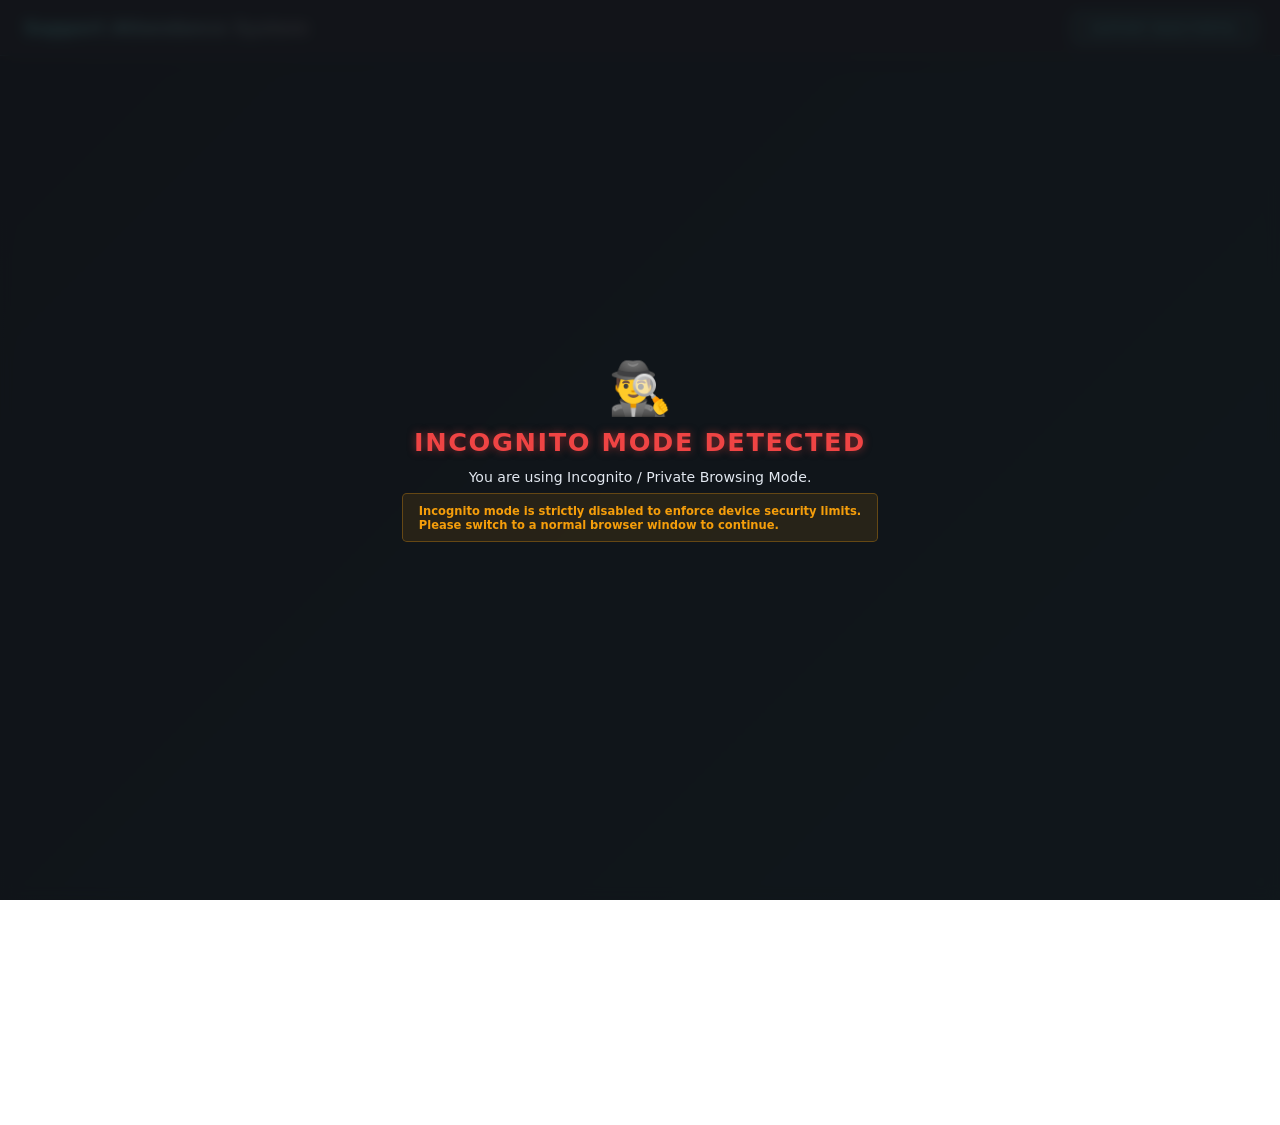
<file: index.html>
<!DOCTYPE html>
<html lang="en">
<head>
    <meta charset="UTF-8">
    <meta name="viewport" content="width=device-width, initial-scale=1.0">
    <title>Online Support Attendance</title>
    <link rel="stylesheet" href="MainCSS.css">
    <script src="https://cdn.sheetjs.com/xlsx-latest/package/dist/xlsx.full.min.js"></script>
    <style>
        .system-locked-overlay {
            position: absolute;
            top: 0; left: 0; right: 0; bottom: 0;
            background: rgba(18, 20, 25, 0.85);
            backdrop-filter: blur(8px);
            z-index: 50;
            display: flex;
            flex-direction: column;
            align-items: center;
            justify-content: center;
            border-radius: inherit;
        }
        .locked-text {
            color: var(--error);
            font-size: 2rem;
            font-weight: bold;
            text-transform: uppercase;
            letter-spacing: 2px;
            text-shadow: 0 0 10px rgba(239, 68, 68, 0.5);
            margin: 0;
            text-align: center;
        }
        
        .dash-panel-standard {
            height: 360px !important; 
            min-height: 360px !important;
            max-height: 360px !important;
            display: flex !important;
            flex-direction: column !important;
            overflow: hidden !important;
            box-sizing: border-box !important;
            padding: 20px !important;
        }
        .best-perf-content {
            flex: 1;
            display: flex;
            flex-direction: column;
            align-items: center;
            justify-content: center;
            padding: 10px 0;
            text-align: center;
        }

        .password-container {
            position: relative;
            width: 100%;
        }
        .password-container input {
            width: 100%;
            padding-right: 40px; 
        }
        .toggle-password {
            position: absolute;
            right: 10px;
            top: 50%;
            transform: translateY(-50%);
            cursor: pointer;
            color: var(--text-muted);
            font-size: 1.2rem;
            user-select: none;
        }

        #simulated-clock-container {
            position: fixed;
            top: 15px;
            left: 15px;
            background: rgba(245, 158, 11, 0.15);
            border: 1px solid #f59e0b;
            color: #f59e0b;
            padding: 10px 15px;
            border-radius: 8px;
            z-index: 999999;
            font-family: monospace;
            font-weight: bold;
            font-size: 14px;
            backdrop-filter: blur(5px);
            box-shadow: 0 4px 15px rgba(0,0,0,0.5);
            display: none;
        }

        .edit-time-input {
            background: #121419;
            color: var(--accent);
            border: 1px solid var(--accent);
            padding: 4px;
            border-radius: 4px;
            font-size: 11px;
            width: 90px;
            text-align: center;
            font-weight: bold;
        }
        .edit-time-input:focus {
            outline: none;
            box-shadow: 0 0 5px rgba(102, 252, 241, 0.5);
        }
    </style>
</head>
<body oncontextmenu="return false;"> 

    <div id="simulated-clock-container">
        <span style="font-size: 11px; color: var(--text-main); display: block; margin-bottom: 3px; text-transform: uppercase;">⚠️ Time Travel Active</span>
        <span id="simulated-time-display">--:--:--</span>
    </div>

    <header id="main-header" class="desktop-header">
        <h2>Support Attendance System</h2>
        <nav>
            <button onclick="togglePortal()" class="portal-toggle-btn">Support Head Portal</button>
        </nav>
    </header>

    <header id="mobile-header" class="mobile-header" style="display: none;">
        <h2>Online Support</h2>
        <button onclick="togglePortal()" class="portal-toggle-btn" style="padding: 6px 12px; font-size: 0.7rem;">Admin</button>
    </header>

    <main id="student-view" class="view active" style="position: relative;">
        <div id="student-lock-overlay" class="system-locked-overlay" style="display: none;">
            <span style="font-size: 4rem; margin-bottom: 10px;">🔒</span>
            <h2 class="locked-text">Attendance is Closed</h2>
            <p style="color: var(--text-muted); margin-top: 10px;">Please wait for the Support Head to open the system.</p>
        </div>

        <div id="incognito-screen" class="system-locked-overlay" style="display: none; position: fixed; z-index: 9999;">
            <span style="font-size: 4rem; margin-bottom: 10px;">🕵️‍♂️</span>
            <h2 class="locked-text">Incognito Mode Detected</h2>
            <p style="color: var(--text-main); margin-top: 15px; font-size: 1.1rem;">You are using Incognito / Private Browsing Mode.</p>
            <p style="color: #f59e0b; font-size: 0.9rem; font-weight: bold; margin-top: 10px; background: rgba(245, 158, 11, 0.1); padding: 12px 20px; border-radius: 6px; border: 1px solid rgba(245, 158, 11, 0.3);">
                Incognito mode is strictly disabled to enforce device security limits. <br>Please switch to a normal browser window to continue.
            </p>
        </div>

        <div class="centered-panel" id="turn-in-form">
            <h3>Student Online Support</h3>
            <p>Enter your Student ID to log your attendance.</p>

            <p id="device-lock-msg" style="color: #f59e0b; font-size: 0.85rem; font-weight: bold; display: none; margin-top: 10px; background: rgba(245, 158, 11, 0.1); padding: 8px; border-radius: 4px; border: 1px solid #f59e0b;"></p>
            <input type="text" id="student-id-input" placeholder="Enter Student ID Number">
            
            <label style="color: var(--text-muted); font-size: 0.85rem; font-weight: bold; margin-bottom: 5px; display: block; text-align: left;">Verify you are human:</label>
            <div class="slider-captcha-wrapper" id="studentSliderWrapper">
                <div class="slider-puzzle-container">
                    <canvas id="studentCaptchaBg"></canvas>
                    <canvas id="studentCaptchaPiece"></canvas>
                    <div class="captcha-refresh" id="studentRefreshCaptcha">↻</div>
                </div>
                <div class="slider-control" id="studentSliderControl">
                    <div class="slider-track-text" id="studentSliderTrackText">Slide to complete the puzzle</div>
                    <div class="slider-fill" id="studentSliderFill"></div>
                    <div class="slider-thumb" id="studentSliderThumb">➔</div>
                </div>
            </div>
            <div id="studentCaptchaError">Puzzle failed. Please try again.</div>

            <div class="action-buttons">
                <button class="btn-in" onclick="handleTimeIn()">Time In</button>
                <button class="btn-out" onclick="handleTimeOut()">Time Out</button>
            </div>
            <p id="student-message" class="message"></p>
        </div>

        <div class="centered-panel" id="locked-screen" style="display: none;">
            <h3 style="color: var(--error);">Shift Closed</h3>
            <p id="locked-message" style="color: var(--text-muted); margin-top: 10px;"></p>
            <button class="btn-primary" onclick="resetStudentUI()" style="margin-top: 25px;">Acknowledge</button>
        </div>
    </main>

    <main id="admin-login-view" class="view">
        <div class="centered-panel">
            <h3>Support Head Login</h3>
            <input type="text" id="admin-user" placeholder="Username">
            
            <div class="password-container">
                <input type="password" id="admin-pass" placeholder="Password">
                <span class="toggle-password" onclick="togglePasswordVisibility('admin-pass', this)">👁️</span>
            </div>
            
            <div class="captcha-container" style="margin-top: 15px; margin-bottom: 15px;">
                <p style="font-size: 11px; color: var(--text-muted); margin-bottom: 5px;">Security Check (Case Sensitive - Click image to refresh)</p>
                <canvas id="admin-captcha-canvas" width="250" height="70" style="background: #121419; border: 1px solid #333a45; border-radius: 6px; cursor: pointer; width: 100%;"></canvas>
                <input type="text" id="admin-captcha-input" placeholder="Enter the exact text above" style="margin-top: 10px;">
            </div>

            <button onclick="loginAdmin()" class="btn-primary">Login</button>
            <p id="login-message" class="message error"></p>
        </div>
    </main>

    <main id="admin-dashboard-view" class="view">
        <div class="admin-navbar-container">
            <div class="admin-navbar">
                <div class="admin-brand">Support Head</div>
                <div class="admin-nav-links" style="display: flex; flex: 1;">
                    <div class="admin-nav-item active" onclick="switchAdminSection('sec-dashboard', this)">Dashboard</div>
                    <div class="admin-nav-item" onclick="switchAdminSection('sec-attendance', this)">Students Attendance</div>
                    <div class="admin-nav-item" onclick="switchAdminSection('sec-data', this)">Students Data</div>
                    <div class="admin-nav-item" onclick="switchAdminSection('sec-schedule', this)">Students Schedule</div>
                    <div class="admin-nav-item" onclick="switchAdminSection('sec-history', this)">History</div>
                    <div class="admin-nav-item" id="nav-settings-btn" onclick="switchAdminSection('sec-settings', this)">Settings</div>
                    
                    <div style="margin-left: auto; display: flex;">
                        <div id="admin-user-display" style="display: flex; flex-direction: column; align-items: flex-end; justify-content: center; padding: 0 15px; border-right: 1px solid rgba(255,255,255,0.1);">
                            <span id="display-username" style="color: var(--accent); font-weight: bold; font-size: 13px; line-height: 1.2;"></span>
                            <span id="display-role" style="color: var(--text-muted); font-size: 10px; line-height: 1.2; text-transform: uppercase;"></span>
                        </div>
                        <div class="admin-nav-item logout-btn" onclick="logoutAdmin()">Logout</div>
                    </div>
                </div>
            </div>
        </div>

        <div class="admin-content-area">
            
            <div id="sec-dashboard" class="admin-section active">
                <div style="display: flex; flex-direction: column; gap: 30px; height: 100%; overflow-y: auto; padding-right: 15px;">
                    
                    <h2 style="margin: 0; color: var(--text-main);">Today's Analytics</h2>

                    <div style="display: grid; grid-template-columns: repeat(auto-fit, minmax(200px, 1fr)); gap: 20px;">
                        <div class="dash-card">
                            <h4>Students Scheduled Today</h4>
                            <h2 id="dash-ratio">0 / 0</h2>
                            <p class="placeholder-text" style="font-size: 11px; margin-top: 5px;">Attended / Expected</p>
                        </div>
                        <div class="dash-card">
                            <h4>Attendance Rate</h4>
                            <h2 id="dash-rate" style="color: var(--accent);">0%</h2>
                        </div>
                        <div class="dash-card">
                            <h4>Total Registered Students</h4>
                            <h2 id="dash-total">0</h2>
                        </div>
                        
                        <div class="dash-card">
                            <h4>UpperClassmen Present</h4>
                            <h2 id="dash-upper-present" style="color: #66fcf1;">0</h2>
                        </div>
                        <div class="dash-card">
                            <h4>Freshmen Present</h4>
                            <h2 id="dash-fresh-present" style="color: #66fcf1;">0</h2>
                        </div>
                        
                        <div class="dash-card">
                            <h4>Present Today</h4>
                            <h2 id="dash-present" style="color: var(--success);">0</h2>
                        </div>
                        <div class="dash-card">
                            <h4>Absent Today</h4>
                            <h2 id="dash-absent" style="color: var(--error);">0</h2>
                        </div>
                        <div class="dash-card">
                            <h4>Late Arrivals</h4>
                            <h2 id="dash-late" style="color: #f59e0b;">0</h2>
                        </div>
                    </div>

                    <div style="display: grid; grid-template-columns: 2fr 1fr; gap: 20px; margin-bottom: 40px; align-items: start;">
                        
                        <div style="display: flex; flex-direction: column; gap: 20px;">
                            
                            <div style="display: grid; grid-template-columns: 1fr 1.5fr; gap: 20px;">
                                <div class="panel dash-panel-standard" style="padding: 25px;">
                                    <h3 style="margin-top: 0; margin-bottom: 0; text-align: left;">Attendance Breakdown</h3>
                                    <div style="flex: 1; display: flex; flex-direction: column; align-items: center; justify-content: center; padding-top: 15px; min-height: 0;">
                                        <div id="dash-pie-chart" class="pie-chart"></div>
                                        <div style="display: flex; gap: 15px; margin-top: 25px; font-weight: bold; font-size: 13px;">
                                            <span style="color: var(--success);"><span style="display:inline-block; width:12px; height:12px; background:var(--success); border-radius:50%; margin-right:5px;"></span>Present</span>
                                            <span style="color: var(--error);"><span style="display:inline-block; width:12px; height:12px; background:var(--error); border-radius:50%; margin-right:5px;"></span>Absent</span>
                                        </div>
                                    </div>
                                </div>

                                <div class="panel dash-panel-standard" style="padding: 25px;">
                                    <h3 style="margin-top: 0; margin-bottom: 15px; text-align: left;">Students Attendance in a Week</h3>
                                    <div id="dash-bar-chart" style="flex: 1; display: flex; align-items: flex-end; justify-content: space-around; gap: 10px; padding-top: 20px; border-bottom: 1px solid #2d313c; min-height: 0;">
                                    </div>
                                    <div id="dash-bar-labels" style="display: flex; justify-content: space-around; margin-top: 10px; color: var(--text-muted); font-size: 11px; flex-shrink: 0;">
                                    </div>
                                </div>
                            </div>
                            
                            <div class="panel dash-panel-standard" style="padding: 25px; height: 400px !important; max-height: 400px !important;">
                                <div style="display: flex; justify-content: space-between; align-items: baseline; flex-shrink: 0; margin-bottom: 20px;">
                                    <div style="display: flex; align-items: baseline; gap: 12px;">
                                        <h3 style="margin: 0; text-align: left;">Attendance Trend</h3>
                                        <p class="placeholder-text" style="margin: 0; font-size: 13px;">Hourly Logs (12:00 AM - 11:00 PM)</p>
                                    </div>
                                    <div style="display: flex; gap: 12px; font-size: 11px; font-weight: bold;">
                                        <span style="color: var(--text-main);"><span style="display:inline-block; width:10px; height:3px; background:var(--accent); vertical-align:middle; margin-right:4px; border-radius: 2px;"></span>Time In</span>
                                        <span style="color: var(--text-main);"><span style="display:inline-block; width:10px; height:3px; background:var(--error); vertical-align:middle; margin-right:4px; border-radius: 2px;"></span>Time Out</span>
                                    </div>
                                </div>
                                <div id="dash-line-chart-container" style="flex: 1; display: flex; flex-direction: column; justify-content: flex-end; position: relative; min-height: 0; padding-bottom: 20px;">
                                </div>
                            </div>

                        </div>

                        <div style="display: flex; flex-direction: column; gap: 20px; height: 100%;">
                            
                            <div class="panel dash-panel-standard" style="height: auto !important; max-height: 400px !important;">
                                <h3 style="margin-top: 0; flex-shrink: 0; color: #ef4444;">Inactive Students</h3>
                                <p class="placeholder-text" style="margin-top: 0; margin-bottom: 15px; flex-shrink: 0;">Students with ZERO logs in 8+ days.</p>
                                
                                <div style="display: flex; gap: 15px; flex: 1; min-height: 0;">
                                    
                                    <div style="flex: 1; display: flex; flex-direction: column; min-width: 0;">
                                        <h4 style="margin: 0 0 10px 0; color: var(--text-main); font-size: 13px; border-bottom: 1px solid rgba(255,255,255,0.1); padding-bottom: 5px;">UpperClassmen</h4>
                                        <div id="dash-inactive-upper" style="flex: 1; overflow-y: auto; display: flex; flex-direction: column; gap: 8px; padding-right: 5px; min-height: 0;"></div>
                                    </div>
                                    
                                    <div style="flex: 1; display: flex; flex-direction: column; border-left: 1px solid rgba(255,255,255,0.1); padding-left: 15px; min-width: 0;">
                                        <h4 style="margin: 0 0 10px 0; color: var(--text-main); font-size: 13px; border-bottom: 1px solid rgba(255,255,255,0.1); padding-bottom: 5px;">Freshmen</h4>
                                        <div id="dash-inactive-freshmen" style="flex: 1; overflow-y: auto; display: flex; flex-direction: column; gap: 8px; padding-right: 5px; min-height: 0;"></div>
                                    </div>
                                    
                                </div>
                            </div>
                            
                            <div class="panel dash-panel-standard">
                                <h3 style="margin-top: 0; flex-shrink: 0;">Top 10 Best Performance</h3>
                                <p class="placeholder-text" style="margin-top: 0; margin-bottom: 15px; flex-shrink: 0;">Highest overall accuracy rate.</p>
                                <div id="dash-best-perf" style="flex: 1; overflow-y: auto; display: flex; flex-direction: column; gap: 8px; padding-right: 5px; min-height: 0;"></div>
                            </div>

                        </div>

                    </div>
                </div>
            </div>

            <div id="sec-attendance" class="admin-section">
                <div class="panel" style="background: #16181d; padding: 40px 30px; height: 100%; width: 100%; display: flex; flex-direction: column; overflow: hidden; gap: 20px; border-radius: 0; border: none; box-shadow: none; position: relative;">
                    
                    <div id="admin-live-lock-overlay" class="system-locked-overlay" style="display: none; border-radius: 0;">
                        <span style="font-size: 3rem; margin-bottom: 10px;">🔒</span>
                        <h2 class="locked-text" style="font-size: 1.5rem;">System is Locked</h2>
                        <p style="color: var(--text-muted); margin-top: 10px;">Attendance recording is currently disabled.</p>
                    </div>

                    <div style="display: flex; justify-content: space-between; align-items: flex-end; flex-shrink: 0; padding: 0;">
                        <div style="width: 100%; display: flex; align-items: center; justify-content: flex-start; gap: 20px;">
                            <div>
                                <h1 style="margin: 0; color: var(--accent); white-space: nowrap;">Live Attendance</h1>
                                <p style="margin: 5px 0 0 0; color: var(--text-muted); font-size: 13px; white-space: nowrap;">Monitor today's scheduled students and real-time logs.</p>
                            </div>
                            
                            <div style="display: flex; gap: 10px; width: 100%; max-width: 500px;">
                                <input type="text" id="search-attendance-global" placeholder="Search logs by Name or ID..." onkeyup="handleGlobalSearch()" style="margin: 0; flex: 1; padding: 10px 15px; font-size: 14px;">
                                <select id="sort-attendance-global" onchange="handleGlobalSearch()" style="margin: 0; width: 150px; font-size: 13px;">
                                    <option value="NAME_ASC">Name (A-Z)</option>
                                    <option value="NAME_DESC">Name (Z-A)</option>
                                    <option value="CLASS_FRESH">Freshmen First</option>
                                    <option value="CLASS_UPPER">UpperClass First</option>
                                    <option value="ID_ASC">ID (Lowest)</option>
                                </select>
                            </div>
                        </div>
                    </div>
                    
                    <div style="display: flex; gap: 20px; flex: 1 1 0; min-height: 0; overflow: hidden; padding: 0;">
                        <div style="flex: 2; display: flex; flex-direction: column; border-right: 1px solid rgba(255,255,255,0.1); padding-right: 15px; min-height: 0; min-width: 0;">
                            <div class="sr-tabs-container">
                                <div style="display: flex; gap: 4px;">
                                    <button id="tab-btn-summary" class="sr-tab-btn active" onclick="switchAttendanceTab('summary')">TOTAL ATTENDANCE SUMMARY</button>
                                    <button id="tab-btn-logs" class="sr-tab-btn" onclick="switchAttendanceTab('logs')">TODAY's ATTENDANCE LOGS</button>
                                </div>
                            </div>

                            <div id="att-pane-summary" style="display: flex; flex-direction: column; flex: 1; min-height: 0; width: 100%;">
                                <div class="list-container" style="margin-top: 0; flex: 1; overflow: auto;">
                                    <table style="width: 100%;">
                                        <thead>
                                            <tr>
                                                <th>Name</th>
                                                <th>Tags</th>
                                                <th>ID Number</th>
                                                <th>Reports</th> 
                                            </tr>
                                        </thead>
                                        <tbody id="summary-body"></tbody>
                                    </table>
                                </div>
                            </div>

                            <div id="att-pane-logs" style="display: none; flex-direction: column; flex: 1; min-height: 0; width: 100%;">
                                <div class="list-container" style="margin-top: 0; flex: 1; overflow: auto;">
                                    <table id="attendance-table" style="width: 100%;">
                                        <thead>
                                            <tr>
                                                <th>Name</th>
                                                <th>ID Number</th>
                                                <th>Action</th>
                                                <th>Time</th>
                                                <th>Manage</th>
                                            </tr>
                                        </thead>
                                        <tbody id="attendance-logs-body"></tbody>
                                    </table>
                                </div>
                            </div>
                        </div>
                        
                        <div style="flex: 1; display: flex; flex-direction: column; min-width: 250px;">
                            <h3 style="margin-top: 0; color: var(--accent); border-bottom: 1px solid rgba(255,255,255,0.1); padding-bottom: 10px; font-size: 16px;">List of Online Supports Duty Today</h3>
                            <p style="font-size: 12px; color: var(--text-muted); margin-bottom: 10px;">Expected staff based on current schedule.</p>
                            <div class="duty-list-container" id="duty-today-list" style="flex: 1; max-height: none;">
                            </div>
                        </div>
                    </div>
                </div>
            </div>

            <div id="sec-data" class="admin-section">
                <div class="dashboard-grid-layout" style="display: flex; flex-direction: row; gap: 30px; flex: 1; align-items: stretch;">

                    <div class="panel" style="flex: 0.8; display: flex; flex-direction: column; gap: 35px; overflow-y: auto;">
                        <div>
                            <h3>Create Student Support</h3>
                            <div class="form-group">
                                <input type="text" id="new-student-name" placeholder="Student Name">
                                <input type="text" id="new-student-id" placeholder="Student ID Number">
                                
                                <select id="new-student-class">
                                    <option value="">-- Assign Class Level --</option>
                                    <option value="Freshmen">Freshmen</option>
                                    <option value="UpperClassmen">UpperClassmen</option>
                                </select>

                                <select id="new-student-gc">
                                    <option value="">-- Assign GC Handle --</option>
                                    <option value="BSA">BSA</option>
                                    <option value="BSIT">BSIT</option>
                                    <option value="BSED ENG">BSED ENG</option>
                                    <option value="BSPT">BSPT</option>
                                    <option value="BSHM">BSHM</option>
                                    <option value="BSTM">BSTM</option>
                                    <option value="BSCRIM">BSCRIM</option>
                                    <option value="BSPHARMA">BSPHARMA</option>
                                    <option value="BSRESPI">BSRESPI</option>
                                    <option value="BSED FIL">BSED FIL</option>
                                    <option value="BSN">BSN</option>
                                    <option value="BSPSYCH">BSPSYCH</option>
                                    <option value="RAD">RAD</option>
                                    <option value="BSRADTECH">BSRADTECH</option>
                                    <option value="BEED">BEED</option>
                                    <option value="BSBA-FM">BSBA-FM</option>
                                    <option value="BSBA-MM">BSBA-MM</option>
                                    <option value="BSMT">BSMT</option>
                                    <option value="Other">Other</option>
                                </select>
                                
                                <label style="color: var(--text-main); font-size: 0.85rem; font-weight: bold; margin-top: 15px; display: block;">Assign Schedule Days</label>
                                <div style="display: flex; gap: 10px; flex-wrap: wrap; margin-top: 8px; margin-bottom: 20px; background: #1e2128; padding: 15px; border-radius: 6px; border: 1px solid #334155;">
                                    <label style="color: var(--text-muted); font-size: 12px; display: flex; align-items: center; gap: 5px; cursor: pointer;"><input type="checkbox" value="Monday" class="new-stu-day"> Mon</label>
                                    <label style="color: var(--text-muted); font-size: 12px; display: flex; align-items: center; gap: 5px; cursor: pointer;"><input type="checkbox" value="Tuesday" class="new-stu-day"> Tue</label>
                                    <label style="color: var(--text-muted); font-size: 12px; display: flex; align-items: center; gap: 5px; cursor: pointer;"><input type="checkbox" value="Wednesday" class="new-stu-day"> Wed</label>
                                    <label style="color: var(--text-muted); font-size: 12px; display: flex; align-items: center; gap: 5px; cursor: pointer;"><input type="checkbox" value="Thursday" class="new-stu-day"> Thu</label>
                                    <label style="color: var(--text-muted); font-size: 12px; display: flex; align-items: center; gap: 5px; cursor: pointer;"><input type="checkbox" value="Friday" class="new-stu-day"> Fri</label>
                                    <label style="color: var(--text-muted); font-size: 12px; display: flex; align-items: center; gap: 5px; cursor: pointer;"><input type="checkbox" value="Saturday" class="new-stu-day"> Sat</label>
                                    <label style="color: var(--text-muted); font-size: 12px; display: flex; align-items: center; gap: 5px; cursor: pointer;"><input type="checkbox" value="Sunday" class="new-stu-day"> Sun</label>
                                </div>

                                <button onclick="createStudent()" class="btn-primary">ADD STUDENT</button>
                            </div>
                            <p id="admin-message" class="message"></p>
                        </div>
                    </div>

                    <div class="panel" style="flex: 1.2; display: flex; flex-direction: column; overflow: hidden;">
                        <h3>Students Data</h3>
                        
                        <div style="display: flex; gap: 10px; margin-bottom: 15px; width: 100%; flex-wrap: wrap; flex-shrink: 0; align-items: center;">
                            <input type="text" id="search-student" placeholder="🔍 Search Name or ID..." onkeyup="searchStudents()" style="margin: 0; flex: 1;">
                        </div>
                        
                        <div class="list-container" style="margin-top: 0; flex: 1; overflow-y: auto;">
                            <ul id="registered-students-list"></ul>
                        </div>
                    </div>

                </div>
            </div>

            <div id="sec-schedule" class="admin-section">
                <div class="panel" style="display: flex; flex-direction: column; height: 100%;">
                    <h3 style="margin-top: 0;">Students Schedule Assignment</h3>
                    <p class="placeholder-text" style="margin-top: 0; margin-bottom: 15px;">Assign shift days for each registered student. Students cannot log in on unassigned days.</p>
                    
                    <div style="display: flex; gap: 10px; margin-bottom: 15px; width: 100%; flex-wrap: wrap; flex-shrink: 0; align-items: center;">
                        <input type="text" id="search-schedule" placeholder="🔍 Search Name, ID, or Tag..." onkeyup="renderSchedule()" style="margin: 0; flex: 1; min-width: 150px;">
                        
                        <select id="filter-schedule" onchange="renderSchedule()" style="margin: 0; width: auto; font-size: 13px;">
                            <option value="ALL">Show All</option>
                            <option value="UNASSIGNED">Unassigned Schedule Only</option>
                            <option value="ASSIGNED">Assigned Schedule Only</option>
                            <option value="Monday">Monday Duty Only</option>
                            <option value="Tuesday">Tuesday Duty Only</option>
                            <option value="Wednesday">Wednesday Duty Only</option>
                            <option value="Thursday">Thursday Duty Only</option>
                            <option value="Friday">Friday Duty Only</option>
                            <option value="Saturday">Saturday Duty Only</option>
                            <option value="Sunday">Sunday Duty Only</option>
                        </select>

                        <select id="sort-schedule" onchange="renderSchedule()" style="margin: 0; width: auto; font-size: 13px;">
                            <option value="NAME_ASC">Sort: Name (A-Z)</option>
                            <option value="NAME_DESC">Sort: Name (Z-A)</option>
                            <option value="CLASS_FRESH">Sort: Freshmen First</option>
                            <option value="CLASS_UPPER">Sort: UpperClass First</option>
                            <option value="TAG_ASC">Sort: Tag (A-Z)</option>
                            <option value="ID_ASC">Sort: ID (Lowest)</option>
                        </select>
                    </div>

                    <div class="list-container" style="flex: 1; overflow-y: auto;">
                        <table id="schedule-table" style="width: 100%;">
                            <thead>
                                <tr>
                                    <th>Name</th>
                                    <th>Tags</th>
                                    <th>ID Number</th>
                                    <th>Assigned Days</th>
                                </tr>
                            </thead>
                            <tbody id="schedule-logs-body">
                            </tbody>
                        </table>
                    </div>
                    <p id="schedule-message" class="message"></p>
                </div>
            </div>

            <div id="sec-history" class="admin-section">
                <div class="panel" style="flex: 1;">
                    <div style="display: flex; justify-content: space-between; align-items: center;">
                        <div>
                            <h3>Attendance History (12-Day Auto Archieve)</h3>
                            <p class="placeholder-text" style="margin-top: 0;">Select a date card below to view past attendance logs.</p>
                        </div>
                    </div>
                    
                    <div style="display: flex; gap: 15px; align-items: center; margin-top: 15px; flex-wrap: wrap;">
                        <input type="text" id="search-history-date" placeholder="🔍 Search Date (e.g. 5/2/2026)..." onkeyup="renderHistoryView()" style="max-width: 300px; margin: 0;">
                        <button onclick="createManualHistoryDate()" style="background: rgba(34, 197, 94, 0.1); color: #22c55e; border: 1px solid #22c55e; padding: 10px 20px; font-size: 12px; border-radius: 4px; cursor: pointer; font-weight: bold; text-transform: uppercase;">CREATE DATE CARD</button>
                        <button id="history-exempt-all-btn" style="display: none; background: rgba(102, 252, 241, 0.1); color: #66fcf1; border: 1px solid #66fcf1; padding: 10px 20px; font-size: 12px; border-radius: 4px; cursor: pointer; font-weight: bold; text-transform: uppercase;">EXEMPT ALL SHIFTS TODAY</button>
                    </div>

                    <div id="history-cards-container" style="display: flex; gap: 15px; flex-wrap: wrap; margin-top: 25px; margin-bottom: 25px;">
                    </div>

                    <div id="history-table-container" style="display: none; flex-direction: column; flex: 1; min-height: 0;">
                        <div style="display: flex; justify-content: space-between; align-items: center; border-bottom: 1px solid rgba(255,255,255,0.1); padding-bottom: 15px; margin-bottom: 15px; flex-wrap: wrap; gap: 15px;">
                            <h4 id="history-table-title" data-date="" style="color: var(--accent); margin: 0; font-size: 1.1rem; white-space: nowrap;">Logs</h4>
                            <input type="text" id="search-history-logs" placeholder="🔍 Search Name or ID..." onkeyup="renderHistoryTable(document.getElementById('history-table-title').getAttribute('data-date'))" style="margin: 0; flex: 1; min-width: 200px; max-width: 300px;">
                            <div style="display: flex; gap: 10px;">
                                <button id="history-sheet-btn" style="background: rgba(34, 197, 94, 0.1); color: #22c55e; border: 1px solid #22c55e; padding: 8px 15px; font-size: 11px; border-radius: 4px; cursor: pointer; font-weight: bold; text-transform: uppercase;">Record Today Google Sheets</button>
                                <button id="history-export-btn" style="background: rgba(var(--accent-rgb), 0.1); color: var(--accent); border: 1px solid var(--accent); padding: 8px 15px; font-size: 11px; border-radius: 4px; cursor: pointer; font-weight: bold; text-transform: uppercase;">Export Excel</button>
                            </div>
                        </div>
                        <div class="list-container" style="margin-top: 0;">
                            <table id="history-table">
                                <thead>
                                    <tr>
                                        <th>Name</th>
                                        <th>ID Number</th>
                                        <th>Time In</th>
                                        <th>Time Out</th>
                                        <th>GC Handle</th>
                                        <th>Announcement</th>
                                        <th>Posted By</th>
                                        <th style="text-align: center;">Edit</th>
                                        <th style="text-align: center;">Exempt</th>
                                    </tr>
                                </thead>
                                <tbody id="history-logs-body">
                                </tbody>
                            </table>
                        </div>
                    </div>
                </div>
            </div>

            <div id="sec-settings" class="admin-section">
                <div style="display: flex; gap: 20px; width: 100%; height: 100%; align-items: stretch; justify-content: center;">
                    
                    <div class="panel" style="flex: 1; display: flex; flex-direction: column;">
                        <h3>Manage Support Head Accounts</h3>
                        <p class="placeholder-text" style="margin-top: 0;">Create or remove secondary admin accounts.</p>
                        
                        <div class="form-group" style="margin-top: 15px;">
                            <input type="text" id="new-admin-user" placeholder="New Username">
                            
                            <div class="password-container" style="margin-top: 10px;">
                                <input type="password" id="new-admin-pass" placeholder="New Password">
                                <span class="toggle-password" onclick="togglePasswordVisibility('new-admin-pass', this)">👁️</span>
                            </div>

                            <label for="new-admin-role" style="color: var(--text-main); font-size: 0.85rem; font-weight: bold; margin-top: 10px; display: block;">Account Role</label>
                            <select id="new-admin-role" style="margin-top: 5px; margin-bottom: 15px; width: 100%; padding: 10px; background: #1e2128; color: var(--text-main); border: 1px solid #334155; border-radius: 4px;">
                                <option value="ADMIN">Support Head (Full Access)</option>
                                <option value="VISITOR">Visitor (View Only Mode)</option>
                            </select>

                            <div style="margin-top: 15px; display: flex; align-items: center; justify-content: space-between; background: #1e2128; padding: 10px 15px; border-radius: 4px; border: 1px solid #334155;">
                                <span style="color: var(--text-muted); font-size: 13px;">Security Check: What is <strong id="admin-math-q" style="color: var(--accent);">0 + 0</strong>?</span>
                                <input type="number" id="admin-math-a" style="margin: 0; width: 60px; padding: 5px; font-size: 13px; text-align: center;">
                            </div>

                            <button onclick="createAdminAccount()" class="btn-primary" style="margin-top: 15px;">CREATE ACCOUNT</button>
                        </div>
                        <p id="acc-message" class="message"></p>

                        <hr style="border: 0; border-top: 1px solid rgba(255,255,255,0.05); margin: 20px 0;">

                        <h4 style="color: var(--text-main); margin-bottom: 10px; font-size: 14px;">Existing Accounts</h4>
                        <div class="list-container" style="flex: 1; overflow-y: auto;">
                            <ul id="admin-accounts-list" style="margin: 0; padding: 0; list-style: none;"></ul>
                        </div>
                    </div>

                    <div id="dev-tools-panel" class="panel" style="display: none; flex: 1; border: 1px solid var(--error); flex-direction: column;">
                        <h3 style="color: var(--error);"><span style="color: #f59e0b;">⚠️</span> Developer Testing Tools</h3>
                        <p class="placeholder-text" style="margin-top: 0;">Override system date and time to test attendance logic globally.</p>

                        <div class="form-group" style="margin-top: 20px; flex: 1; display: flex; flex-direction: column;">
                            <label style="color: var(--text-main); font-size: 0.85rem; font-weight: bold;">Simulate Date:</label>
                            <input type="date" id="dev-date" style="margin-bottom: 10px;">

                            <label style="color: var(--text-main); font-size: 0.85rem; font-weight: bold;">Simulate Time:</label>
                            <input type="time" id="dev-time" style="margin-bottom: 10px;">

                            <label style="color: var(--text-main); font-size: 0.85rem; font-weight: bold;">Simulate Day:</label>
                            <select id="dev-day" style="margin-bottom: 20px;">
                                <option value="">-- Use Real Day --</option>
                                <option value="Monday">Monday</option>
                                <option value="Tuesday">Tuesday</option>
                                <option value="Wednesday">Wednesday</option>
                                <option value="Thursday">Thursday</option>
                                <option value="Friday">Friday</option>
                                <option value="Saturday">Saturday</option>
                                <option value="Sunday">Sunday</option>
                            </select>

                            <div style="display: flex; gap: 10px; margin-bottom: 10px;">
                                <button onclick="applyDevSettings()" class="btn-primary" style="flex: 1; margin: 0; font-size: 11px;">Apply Travel</button>
                                <button onclick="resetDevSettings()" class="btn-out" style="flex: 1; margin: 0; background: transparent; border: 1px solid var(--error); color: var(--error); font-size: 11px;">Reset Reality</button>
                            </div>
                            <button onclick="devClearLogs()" style="width: 100%; background: #f59e0b; color: #000; border: none; padding: 12px; border-radius: 6px; font-weight: bold; cursor: pointer; margin-bottom: 10px;">Clear All Logs</button>
                            <button onclick="factoryReset()" style="width: 100%; background: var(--error); color: #fff; border: none; padding: 12px; border-radius: 6px; font-weight: bold; cursor: pointer;">FACTORY RESET WIPE</button>
                        </div>
                        <p id="dev-message" class="message"></p>
                    </div>

                    <div class="panel" style="flex: 1; display: flex; flex-direction: column;">
                        <h3>UI Appearance</h3>
                        <p class="placeholder-text" style="margin-top: 0;">Select a theme below.</p>
                        
                        <div style="display: flex; gap: 12px; flex-wrap: wrap; margin-top: 20px;">
                            <button id="btn-color-red" class="color-btn" onclick="changeAccentColor('Red')" style="background: #ef4444; width: 35px; height: 35px; border-radius: 50%; padding: 0; border: none; cursor: pointer;"></button>
                            <button id="btn-color-yellow" class="color-btn" onclick="changeAccentColor('Yellow')" style="background: #f59e0b; width: 35px; height: 35px; border-radius: 50%; padding: 0; border: none; cursor: pointer;"></button>
                            <button id="btn-color-green" class="color-btn" onclick="changeAccentColor('Green')" style="background: #22c55e; width: 35px; height: 35px; border-radius: 50%; padding: 0; border: none; cursor: pointer;"></button>
                            <button id="btn-color-blue" class="color-btn" onclick="changeAccentColor('Blue')" style="background: #66fcf1; width: 35px; height: 35px; border-radius: 50%; padding: 0; border: none; cursor: pointer;"></button>
                            <button id="btn-color-pink" class="color-btn" onclick="changeAccentColor('Pink')" style="background: #ec4899; width: 35px; height: 35px; border-radius: 50%; padding: 0; border: none; cursor: pointer;"></button>
                            <button id="btn-color-purple" class="color-btn" onclick="changeAccentColor('Purple')" style="background: #a855f7; width: 35px; height: 35px; border-radius: 50%; padding: 0; border: none; cursor: pointer;"></button>
                            <button id="btn-color-white" class="color-btn" onclick="changeAccentColor('White')" style="background: #ffffff; width: 35px; height: 35px; border-radius: 50%; padding: 0; border: none; cursor: pointer;"></button>
                        </div>

                        <hr style="border: 0; border-top: 1px solid rgba(255,255,255,0.05); margin: 30px 0 20px 0;">

                        <h4 style="color: var(--text-main); margin-bottom: 10px; font-size: 14px;">Student Self-Registration</h4>
                        <p class="placeholder-text" style="margin-top: 0;">Enable or disable the global registration link for new students.</p>
                        
                        <div style="display: flex; align-items: center; justify-content: space-between; background: #1e2128; padding: 15px; border-radius: 8px; margin-top: 15px; border: 1px solid #334155;">
                            <div style="display: flex; flex-direction: column;">
                                <span style="color: var(--text-main); font-weight: bold; font-size: 14px;">Allow Self-Registration</span>
                                <span style="color: var(--text-muted); font-size: 11px; margin-top: 4px;">If ON, students can register themselves using the link below.</span>
                            </div>
                            
                            <label style="position: relative; display: inline-block; width: 44px; height: 24px;">
                                <input type="checkbox" id="sys-reg-toggle" onchange="toggleRegistrationState(this)" style="opacity: 0; width: 0; height: 0;">
                                <span style="position: absolute; cursor: pointer; top: 0; left: 0; right: 0; bottom: 0; background-color: #334155; transition: .4s; border-radius: 34px;">
                                    <span id="reg-toggle-knob" style="position: absolute; content: ''; height: 18px; width: 18px; left: 3px; bottom: 3px; background-color: white; transition: .4s; border-radius: 50%;"></span>
                                </span>
                            </label>
                        </div>

                        <div id="reg-link-container" style="margin-top: 15px; background: #121419; padding: 15px; border-radius: 6px; border: 1px dashed var(--accent);">
                            <input type="text" id="reg-link-output" value="https://os-register.vercel.app/" readonly style="margin: 0; padding: 10px; font-size: 13px; width: 100%; border: none; background: transparent; color: var(--accent); text-align: center;">
                            <button onclick="copyRegLink()" style="margin-top: 10px; width: 100%; font-size: 12px; background: rgba(var(--accent-rgb), 0.2); color: var(--accent); border: 1px solid var(--accent); padding: 10px; border-radius: 4px; cursor: pointer; font-weight: bold;">COPY PERMANENT LINK</button>
                        </div>

                        <div style="margin-top: 30px; padding-top: 20px; border-top: 1px solid #2d313c;">
                            <h4 style="color: var(--text-main); margin-bottom: 15px;">System Controls</h4>
                            <div style="display: flex; align-items: center; justify-content: space-between; background: #1e2128; padding: 15px; border-radius: 8px;">
                                <div style="display: flex; flex-direction: column;">
                                    <span style="color: var(--text-main); font-weight: bold; font-size: 14px;">Lock Attendance System</span>
                                    <span style="color: var(--text-muted); font-size: 11px; margin-top: 4px;">If turned ON, students cannot Time In or Time Out.</span>
                                </div>
                                
                                <label style="position: relative; display: inline-block; width: 44px; height: 24px;">
                                    <input type="checkbox" id="sys-attendance-toggle" onchange="toggleAttendanceState(this)" style="opacity: 0; width: 0; height: 0;">
                                    <span style="position: absolute; cursor: pointer; top: 0; left: 0; right: 0; bottom: 0; background-color: #334155; transition: .4s; border-radius: 34px;">
                                        <span id="sys-toggle-knob" style="position: absolute; content: ''; height: 18px; width: 18px; left: 3px; bottom: 3px; background-color: white; transition: .4s; border-radius: 50%;"></span>
                                    </span>
                                </label>
                            </div>
                        </div>

                    </div>

                </div>
            </div>
            
        </div>
    </main>

    <div id="performance-modal" class="modal-overlay" style="display: none;">
        <div class="centered-panel modal-content">
            <h3 id="perf-student-name" style="color: var(--accent); border-bottom: 1px solid rgba(255,255,255,0.1); padding-bottom: 10px; margin-top: 0;">Student Name</h3>
            
            <div class="perf-stats">
                <p>Total Present: <strong id="perf-total-present">0</strong></p>
                <p>On Time (In): <strong id="perf-on-time" style="color: var(--success);">0</strong></p>
                <p>Late (In): <strong id="perf-late-in" style="color: #f59e0b;">0</strong></p>
                <p>On Time (Out): <strong id="perf-out-time" style="color: var(--success);">0</strong></p>
                <p>Late (Out): <strong id="perf-late-out" style="color: #f59e0b;">0</strong></p>
                
                <div class="perf-rate-box">
                    <h4>Overall Performance Rate</h4>
                    <h2 id="perf-rate">0%</h2>
                </div>
            </div>
            
            <button class="btn-primary" onclick="closePerformanceModal()" style="margin-top: 20px;">Close Report</button>
        </div>
    </div>

    <div id="edit-student-modal" class="modal-overlay" style="display: none;">
        <div class="centered-panel modal-content" style="text-align: left;">
            <h3 style="color: var(--accent); border-bottom: 1px solid rgba(255,255,255,0.1); padding-bottom: 10px; margin-top: 0; text-align: center;">Edit Student Data</h3>
            <input type="hidden" id="edit-stu-orig-id">
            
            <label style="color: var(--text-main); font-size: 0.9rem; font-weight: bold; margin-top: 15px; display: block;">Full Name</label>
            <input type="text" id="edit-stu-name">
            
            <label style="color: var(--text-main); font-size: 0.9rem; font-weight: bold; margin-top: 10px; display: block;">Student ID</label>
            <input type="text" id="edit-stu-id">
            
            <label style="color: var(--text-main); font-size: 0.9rem; font-weight: bold; margin-top: 10px; display: block;">Class Level</label>
            <select id="edit-stu-class">
                <option value="Freshmen">Freshmen</option>
                <option value="UpperClassmen">UpperClassmen</option>
            </select>

            <label style="color: var(--text-main); font-size: 0.9rem; font-weight: bold; margin-top: 10px; display: block;">GC Handle</label>
            <select id="edit-stu-gc" onchange="toggleEditStudentOtherGC(this.value)">
                <option value="">-- Assign GC Handle --</option>
                <option value="BSA">BSA</option>
                <option value="BSIT">BSIT</option>
                <option value="BSED ENG">BSED ENG</option>
                <option value="BSPT">BSPT</option>
                <option value="BSHM">BSHM</option>
                <option value="BSTM">BSTM</option>
                <option value="BSCRIM">BSCRIM</option>
                <option value="BSPHARMA">BSPHARMA</option>
                <option value="BSRESPI">BSRESPI</option>
                <option value="BSED FIL">BSED FIL</option>
                <option value="BSN">BSN</option>
                <option value="BSPSYCH">BSPSYCH</option>
                <option value="RAD">RAD</option>
                <option value="BSRADTECH">BSRADTECH</option>
                <option value="BEED">BEED</option>
                <option value="BSBA-FM">BSBA-FM</option>
                <option value="BSBA-MM">BSBA-MM</option>
                <option value="BSMT">BSMT</option>
                <option value="Other">Other</option>
            </select>
            <input type="text" id="edit-stu-gc-other" style="display:none; margin-top: 10px;" placeholder="Type Custom GC">
            
            <div style="display: flex; gap: 10px; margin-top: 25px;">
                <button class="btn-out" onclick="closeEditStudentModal()" style="flex: 1; background: transparent; border: 1px solid var(--text-muted); color: var(--text-muted);">Cancel</button>
                <button class="btn-primary" onclick="saveStudentEdit()" style="flex: 1; margin-top: 0;">Save Changes</button>
            </div>
        </div>
    </div>

    <div id="edit-log-modal" class="modal-overlay" style="display: none;">
        <div class="centered-panel modal-content" style="text-align: left; max-width: 450px;">
            <h3 style="color: var(--accent); border-bottom: 1px solid rgba(255,255,255,0.1); padding-bottom: 10px; margin-top: 0; text-align: center;">Edit Attendance Record</h3>
            <input type="hidden" id="edit-log-id">
            <input type="hidden" id="edit-log-date">
            
            <div style="display: grid; grid-template-columns: 1fr 1fr; gap: 15px; margin-top: 15px; align-items: end;">
                <div style="display: flex; flex-direction: column;">
                    <label style="color: var(--text-main); font-size: 0.9rem; font-weight: bold; margin-bottom: 5px;">Time In (e.g. 05:00:00 AM)</label>
                    <input type="text" id="edit-log-in" placeholder="Leave blank for Absent" style="margin: 0; padding: 10px;">
                </div>
                <div style="display: flex; flex-direction: column;">
                    <label style="color: var(--text-main); font-size: 0.9rem; font-weight: bold; margin-bottom: 5px;">Time Out (e.g. 05:00:00 PM)</label>
                    <input type="text" id="edit-log-out" placeholder="Leave blank for Absent" style="margin: 0; padding: 10px;">
                </div>
            </div>

            <div class="form-group" style="margin-top: 15px;">
                <label style="color: var(--text-main); font-size: 0.9rem; font-weight: bold;">GroupChat Handle</label>
                <select id="edit-log-gc" onchange="toggleEditLogOtherGC(this.value)" style="margin-top: 5px;">
                    <option value="-">-- Select or None --</option>
                    <option value="BSA">BSA</option>
                    <option value="BSIT">BSIT</option>
                    <option value="BSED ENG">BSED ENG</option>
                    <option value="BSPT">BSPT</option>
                    <option value="BSHM">BSHM</option>
                    <option value="BSTM">BSTM</option>
                    <option value="BSCRIM">BSCRIM</option>
                    <option value="BSPHARMA">BSPHARMA</option>
                    <option value="BSRESPI">BSRESPI</option>
                    <option value="BSED FIL">BSED FIL</option>
                    <option value="BSN">BSN</option>
                    <option value="BSPSYCH">BSPSYCH</option>
                    <option value="RAD">RAD</option>
                    <option value="BSRADTECH">BSRADTECH</option>
                    <option value="BEED">BEED</option>
                    <option value="BSBA-FM">BSBA-FM</option>
                    <option value="BSBA-MM">BSBA-MM</option>
                    <option value="BSMT">BSMT</option>
                    <option value="Other">Other</option>
                </select>
                <input type="text" id="edit-log-gc-other" placeholder="Specify GC Handle" style="display: none; margin-top: 10px;">
            </div>

            <div class="form-group" style="margin-top: 15px;">
                <label style="color: var(--text-main); font-size: 0.9rem; font-weight: bold;">Announcement?</label>
                <select id="edit-log-ann" style="margin-top: 5px;">
                    <option value="-">-- Select or None --</option>
                    <option value="Yes">Yes</option>
                    <option value="No">No</option>
                </select>
            </div>

            <div class="form-group" style="margin-top: 15px;">
                <label style="color: var(--text-main); font-size: 0.9rem; font-weight: bold;">Posted By?</label>
                <select id="edit-log-post" style="margin-top: 5px;">
                    <option value="-">-- Select or None --</option>
                    <option value="Me">Me</option>
                    <option value="TL/ATL">TL/ATL</option>
                    <option value="No Cascade/Pending Questions Today">No Cascade/Pending Questions Today</option>
                    <option value="Co-Online Support">Co-Online Support</option>
                </select>
            </div>

            <div style="display: flex; gap: 10px; margin-top: 25px;">
                <button class="btn-out" onclick="closeEditLogModal()" style="flex: 1; background: transparent; border: 1px solid var(--text-muted); color: var(--text-muted);">Cancel</button>
                <button class="btn-primary" onclick="saveEditLogModal()" style="flex: 1; margin-top: 0;">Save Changes</button>
            </div>
        </div>
    </div>

    <div id="exempt-modal" class="modal-overlay" style="display: none;">
        <div class="centered-panel modal-content" style="text-align: left;">
            <h3 style="color: var(--accent); border-bottom: 1px solid rgba(255,255,255,0.1); padding-bottom: 10px; margin-top: 0; text-align: center;">Exempt Attendance</h3>
            <p class="placeholder-text" style="text-align: center; margin-bottom: 20px;">Select which part of the shift to exempt.</p>
            
            <div style="display: flex; flex-direction: column; gap: 10px;">
                <button class="btn-primary" onclick="applyExempt('IN')" style="margin-top: 0; border: 1px solid var(--accent); background: rgba(var(--accent-rgb), 0.1); color: var(--accent);">Time In Only</button>
                <button class="btn-primary" onclick="applyExempt('OUT')" style="margin-top: 0; border: 1px solid var(--accent); background: rgba(var(--accent-rgb), 0.1); color: var(--accent);">Time Out Only</button>
                <button class="btn-primary" onclick="applyExempt('BOTH')" style="margin-top: 0;">Full Shift</button>
                <button class="btn-out" onclick="closeExemptModal()" style="margin-top: 15px; background: transparent; border: 1px solid var(--text-muted); color: var(--text-muted);">Cancel</button>
            </div>
        </div>
    </div>

    <div id="timeout-modal" class="modal-overlay" style="display: none;">
        <div class="centered-panel modal-content" style="text-align: left;">
            <h3 style="color: var(--accent); border-bottom: 1px solid rgba(255,255,255,0.1); padding-bottom: 10px; margin-top: 0; text-align: center;">End of Shift Details</h3>

            <div class="form-group" style="margin-top: 15px;">
                <label style="color: var(--text-main); font-size: 0.9rem; font-weight: bold;">GroupChat Handle?</label>
                <select id="gc-handle" onchange="toggleOtherGC(this.value)" style="margin-top: 5px;">
                    <option value="">-- Select GC Handle --</option>
                    <option value="BSA">BSA</option>
                    <option value="BSIT">BSIT</option>
                    <option value="BSED ENG">BSED ENG</option>
                    <option value="BSPT">BSPT</option>
                    <option value="BSHM">BSHM</option>
                    <option value="BSTM">BSTM</option>
                    <option value="BSCRIM">BSCRIM</option>
                    <option value="BSPHARMA">BSPHARMA</option>
                    <option value="BSRESPI">BSRESPI</option>
                    <option value="BSED FIL">BSED FIL</option>
                    <option value="BSN">BSN</option>
                    <option value="BSPSYCH">BSPSYCH</option>
                    <option value="RAD">RAD</option>
                    <option value="BSRADTECH">BSRADTECH</option>
                    <option value="BEED">BEED</option>
                    <option value="BSBA-FM">BSBA-FM</option>
                    <option value="BSBA-MM">BSBA-MM</option>
                    <option value="BSMT">BSMT</option>
                    <option value="Other">Other:</option>
                </select>
                
                <input type="text" id="gc-handle-other" placeholder="Please specify your GC Handle" style="display: none; margin-top: 10px;">

                <label style="color: var(--text-main); font-size: 0.9rem; font-weight: bold; margin-top: 15px; display: block;">Was there an announcement/question?</label>
                <div class="radio-group" style="display: flex; gap: 20px; margin-top: 5px;">
                    <label><input type="radio" name="announcement" value="Yes"> Yes</label>
                    <label><input type="radio" name="announcement" value="No"> No</label>
                </div>

                <label style="color: var(--text-main); font-size: 0.9rem; font-weight: bold; margin-top: 15px; display: block;">Who posted the announcement/answered?</label>
                <div class="radio-group" style="display: flex; flex-direction: column; gap: 10px; margin-top: 5px;">
                    <label><input type="radio" name="who-posted" value="Me"> Me</label>
                    <label><input type="radio" name="who-posted" value="TL/ATL"> TL/ATL</label>
                    <label><input type="radio" name="who-posted" value="No Cascade/Pending Questions Today"> No Cascade/Pending Questions Today</label>
                    <label><input type="radio" name="who-posted" value="Co-Online Support"> Co-Online Support</label>
                </div>
            </div>

            <div style="display: flex; gap: 10px; margin-top: 25px;">
                <button class="btn-out" onclick="cancelTimeOut()" style="flex: 1; background: transparent; border: 1px solid var(--text-muted); color: var(--text-muted);">Cancel</button>
                <button class="btn-primary" onclick="finalizeTimeOut()" style="flex: 1; margin-top: 0;">Submit & Time Out</button>
            </div>
            <p id="timeout-modal-message" class="message error" style="text-align: center;"></p>
        </div>
    </div>

    <div id="today-shift-modal" class="modal-overlay" style="display: none;">
        <div class="centered-panel modal-content" style="text-align: left;">
            <h3 id="ts-name" style="color: var(--accent); border-bottom: 1px solid rgba(255,255,255,0.1); padding-bottom: 10px; margin-top: 0; text-align: center;">Today Shift Details</h3>
            
            <div class="perf-stats" style="margin-top: 15px;">
                <p>Time In: <strong id="ts-time-in">--</strong></p>
                <p>Time Out: <strong id="ts-time-out">--</strong></p>
                <div style="border-top: 1px solid rgba(255,255,255,0.1); margin-top: 15px; padding-top: 15px;">
                    <p>GC Handle: <strong id="ts-gc" style="color: var(--text-main);">--</strong></p>
                    <p>Announcement: <strong id="ts-announce" style="color: var(--text-main);">--</strong></p>
                    <p>Posted By: <strong id="ts-posted" style="color: var(--text-main);">--</strong></p>
                </div>
            </div>
            
            <button class="btn-primary" onclick="closeTodayShiftModal()" style="margin-top: 20px;">Close Details</button>
        </div>
    </div>

    <div id="dev-password-modal" class="modal-overlay" style="display: none; z-index: 9999;">
        <div class="centered-panel modal-content" style="text-align: left; max-width: 350px;">
            <h3 style="color: var(--error); border-bottom: 1px solid rgba(239, 68, 68, 0.2); padding-bottom: 10px; margin-top: 0; text-align: center;">
                <span style="font-size: 1.5rem;">⚠️</span><br>Developer Access
            </h3>
            <p style="color: var(--text-muted); font-size: 0.85rem; text-align: center; margin-bottom: 20px;">Restricted Area. Enter override password.</p>
            
            <div class="password-container" style="margin-bottom: 15px;">
                <input type="password" id="dev-password-input" placeholder="Enter Developer Password">
                <span class="toggle-password" onclick="togglePasswordVisibility('dev-password-input', this)">👁️</span>
            </div>
            
            <div style="display: flex; gap: 10px;">
                <button class="btn-out" onclick="closeDevPasswordModal()" style="flex: 1; background: transparent; border: 1px solid var(--text-muted); color: var(--text-muted);">Cancel</button>
                <button class="btn-primary" onclick="verifyDevPassword()" style="flex: 1; margin-top: 0; background: var(--error); border-color: var(--error);">Unlock</button>
            </div>
            <p id="dev-password-message" class="message error" style="text-align: center; margin-top: 10px;"></p>
        </div>
    </div>

    <script src="MainJavascript.js"></script>
    
    <script>
        document.addEventListener('keydown', function(e) {
            if (e.key === 'F12' || 
                (e.ctrlKey && e.shiftKey && (e.key === 'I' || e.key === 'i')) || 
                (e.ctrlKey && e.shiftKey && (e.key === 'J' || e.key === 'j')) || 
                (e.ctrlKey && (e.key === 'U' || e.key === 'u'))) {
                e.preventDefault();
                return false;
            }
        });

        function togglePasswordVisibility(inputId, iconElement) {
            const input = document.getElementById(inputId);
            if (input.type === 'password') {
                input.type = 'text';
                iconElement.textContent = '🔒'; 
            } else {
                input.type = 'password';
                iconElement.textContent = '👁️'; 
            }
        }
    </script>
</body>
</html>
</file>
<file: MainCSS.css>
* {
    box-sizing: border-box;
    margin: 0;
    padding: 0;
}

:root {
    --bg-black: #343434;
    --gray-dark: #4e4d4e;
    --gray-light: #989092;
    --text-main: #e2e8f0;
    --text-muted: #94a3b8;
    
    --accent: #66fcf1;
    --accent-rgb: 102, 252, 241;
    
    --grad-1: #1a1c23; 
    --grad-2: #2d313c; 
    
    --accent-secondary: #989092;
    --success: #22c55e;
    --error: #ef4444;
    --nav-height: 70px;
}

html {
    width: 100%;
    height: 100%;
    overflow: hidden;
}

body {
    font-family: 'Segoe UI', system-ui, -apple-system, sans-serif;
    color: var(--text-main);
    display: flex;
    flex-direction: column;
    zoom: 0.8;
    width: 125vw; 
    height: 125vh;
    
    background: radial-gradient(circle at top right, var(--grad-2), transparent),
                radial-gradient(circle at bottom left, var(--grad-1), #0d1117);
    background-color: #0d1117;
    transition: background 0.5s ease;
}

body.portal-mode {
    background: linear-gradient(135deg, 
        #0d1117 0%, 
        var(--grad-1) 25%, 
        var(--grad-2) 50%, 
        var(--grad-1) 75%, 
        #0d1117 100%);
    background-size: 400% 400%;
    animation: shaderAnimation 15s ease infinite;
}

@keyframes shaderAnimation {
    0% { background-position: 0% 50%; }
    50% { background-position: 100% 50%; }
    100% { background-position: 0% 50%; }
}

::-webkit-scrollbar { width: 8px; height: 8px; }
::-webkit-scrollbar-track { background: #0d1117; border-radius: 4px; }
::-webkit-scrollbar-thumb { background: #334155; border-radius: 4px; }
::-webkit-scrollbar-thumb:hover { background: var(--accent); }

header {
    background: #16181d;
    padding: 0 30px;
    display: flex;
    justify-content: space-between;
    align-items: center;
    border-bottom: 1px solid rgba(var(--accent-rgb), 0.2);
    height: var(--nav-height);
    width: 100%;
    box-shadow: 0 4px 15px rgba(0,0,0,0.3);
    z-index: 10;
}

header h2 { 
    margin: 0; 
    font-size: 1.4rem; 
    font-weight: 600;
    background: linear-gradient(90deg, var(--accent), var(--accent-secondary));
    -webkit-background-clip: text;
    background-clip: text; 
    -webkit-text-fill-color: transparent;
}

button {
    background-color: rgba(var(--accent-rgb), 0.1);
    color: var(--accent);
    border: 1px solid var(--accent);
    padding: 10px 20px;
    border-radius: 6px;
    font-weight: 600;
    cursor: pointer;
    transition: all 0.3s ease;
    text-transform: uppercase;
    letter-spacing: 1px;
    font-size: 0.85rem;
}

button:hover { 
    background-color: var(--accent); 
    color: #0d1117; 
    box-shadow: 0 0 15px rgba(var(--accent-rgb), 0.4);
    transform: translateY(-2px);
}

.btn-primary { 
    background: linear-gradient(135deg, var(--accent), var(--accent)); 
    color: #000; 
    width: 100%; 
    margin-top: 15px; 
    border: none;
}
.btn-primary:hover {
    box-shadow: 0 5px 20px rgba(var(--accent-rgb), 0.4);
}

.btn-in { background-color: var(--success); color: #000; border: none; }
.btn-in:hover { background-color: #16a34a; box-shadow: 0 5px 15px rgba(34, 197, 94, 0.4); }

.btn-out { background-color: var(--error); color: #000; border: none; }
.btn-out:hover { background-color: #dc2626; box-shadow: 0 5px 15px rgba(239, 68, 68, 0.4); }

input, select {
    width: 100%;
    padding: 14px 15px;
    margin: 10px 0;
    background-color: #121419;
    border: 1px solid #333a45;
    color: var(--text-main);
    border-radius: 6px;
    transition: all 0.3s ease;
    outline: none;
    font-size: 14px;
}

input:focus, select:focus { 
    border-color: var(--accent); 
    box-shadow: 0 0 0 2px rgba(var(--accent-rgb), 0.2);
    background-color: #16181d;
}

.view { display: none; flex: 1; height: calc(100% - var(--nav-height)); padding: 30px; }
.view.active { display: flex; justify-content: center; align-items: center; }

/* UPGRADED CENTERED PANEL */
.centered-panel {
    background: rgba(30, 33, 40, 0.9);
    backdrop-filter: blur(15px);
    -webkit-backdrop-filter: blur(15px);
    padding: 30px;
    border-radius: 16px;
    width: 95%;           
    max-width: 450px;     
    text-align: center;
    border: 1px solid rgba(255, 255, 255, 0.1);
    box-shadow: 0 20px 50px rgba(0, 0, 0, 0.5);
    margin: auto;          
}

.centered-panel h2 {
    font-size: 1.8rem;
    margin-bottom: 8px;
    color: var(--accent);
    letter-spacing: -0.5px;
}

.centered-panel p {
    color: var(--text-muted);
    font-size: 0.95rem;
    margin-bottom: 25px;
}

/* BIG SCALEABLE BUTTONS */
.action-buttons {
    display: flex;
    gap: 15px;
    margin-top: 25px;
}

.action-buttons button {
    flex: 1;
    padding: 16px;         
    font-size: 1.1rem;
    font-weight: 800;
    border-radius: 10px;
    text-transform: uppercase;
}

/* MOBILE RESPONSIVENESS FIX */
@media (max-width: 480px) {
    body {
        zoom: 1.0;        
        width: 100vw;
        height: 100vh;
    }

    .centered-panel {
        padding: 20px;     
    }

    .centered-panel h2 {
        font-size: 1.5rem;
    }

    .action-buttons {
        flex-direction: column;
    }
}

.slider-captcha-wrapper {
    width: 100%;
    margin: 20px 0;
}

.slider-puzzle-container {
    width: 100% !important; 
    height: auto;
    aspect-ratio: 16 / 7;    
}

@keyframes floatIn {
    from { opacity: 0; transform: translateY(20px); }
    to { opacity: 1; transform: translateY(0); }
}

.action-buttons { display: flex; gap: 15px; margin-top: 25px; }
.action-buttons button { flex: 1; padding: 14px; font-size: 1rem;}
.message { margin-top: 15px; font-size: 0.9rem; min-height: 20px; font-weight: 500;}
.message.error { color: var(--error); }
.message.success { color: var(--success); }

#admin-dashboard-view {
    padding: 0;
    height: 100%;
    width: 100%;
    flex-direction: column;
}
#admin-dashboard-view.active { 
    display: flex; 
    align-items: stretch;
}

.admin-navbar-container {
    width: 100%;
    background: #16181d; 
    border-bottom: 1px solid #2d313c;
    z-index: 100;
}
.admin-navbar {
    display: flex;
    background: transparent;
    color: var(--text-main);
    align-items: center;
    height: var(--nav-height);
    width: 100%;
}

.admin-brand {
    font-size: 1.5rem;
    padding: 0 40px;
    font-weight: 700;
    letter-spacing: 1px;
    color: var(--text-main);
    text-shadow: 0 0 10px rgba(255,255,255,0.2);
}

.admin-nav-links {
    display: flex;
    height: 100%;
    flex: 1;
}

.admin-nav-item {
    padding: 0 25px;
    display: flex;
    align-items: center;
    cursor: pointer;
    position: relative;
    font-size: 0.95rem;
    font-weight: 500;
    color: var(--text-muted);
}

.admin-nav-item:hover {
    color: var(--text-main);
    background: rgba(255,255,255,0.03);
}

.admin-nav-item.active {
    color: var(--accent);
    background: rgba(var(--accent-rgb), 0.05);
}

.admin-nav-item.active::after {
    content: '';
    position: absolute;
    bottom: 0;
    left: 0;
    width: 100%;
    height: 3px;
    background: var(--accent);
    box-shadow: 0 -2px 10px rgba(var(--accent-rgb), 0.5);
}

.logout-btn {
    margin-left: auto;
    color: var(--error);
}
.logout-btn:hover {
    color: #fff;
    background-color: var(--error);
}

.admin-content-area {
    flex: 1;
    width: 100%;
    padding: 0; 
    box-sizing: border-box;
    overflow: hidden; 
    display: flex;
    flex-direction: column;
    position: relative; 
}

.admin-section {
    display: none;
    flex: 1; 
    height: 100%;
    width: 100%;
    padding: 40px; 
    box-sizing: border-box;
    min-width: 0; 
}

.admin-section.active {
    display: flex;
    flex-direction: column;
}

#sec-attendance {
    padding: 0 !important;
    margin: 0;
    width: 100%;
    height: 100%;
}

.panel {
    background: #1e2128; 
    padding: 30px; 
    border-radius: 12px;
    flex: 1;
    display: flex;
    flex-direction: column; 
    border: 1px solid #2d313c;
    box-shadow: 0 10px 30px rgba(0, 0, 0, 0.4);
    overflow: hidden; 
    min-width: 0; 
}

.panel h3 { 
    margin-top: 0; 
    border-bottom: 1px solid rgba(255,255,255,0.1); 
    padding-bottom: 15px; 
    margin-bottom: 15px; 
    color: var(--accent);
    font-weight: 600;
}

.list-container {
    flex: 1; 
    overflow-y: auto; 
    overflow-x: hidden;
    background: #15171e; 
    border-radius: 8px;
    padding: 15px;
    border: 1px solid #2d313c;
}

.placeholder-text {
    color: var(--text-muted);
    font-style: italic;
    margin-top: 5px;
}

ul { list-style: none; padding: 0; margin: 0; }
li { 
    padding: 15px; 
    border-bottom: 1px solid rgba(255,255,255,0.05); 
    display: flex; 
    justify-content: space-between;
    align-items: center;
    transition: background 0.2s;
    border-radius: 4px;
}
li:hover { background: rgba(255,255,255,0.03); }

table { width: 100%; border-collapse: collapse; white-space: nowrap; }
th, td { 
    padding: 15px 10px; 
    text-align: left; 
    border-bottom: 1px solid rgba(255,255,255,0.05); 
}
th { 
    color: var(--text-muted); 
    position: sticky; 
    top: -15px; 
    background: #15171e; 
    text-transform: uppercase;
    font-size: 0.85rem;
    letter-spacing: 1px;
    z-index: 5;
    white-space: nowrap;
}
tr { transition: background 0.2s; }
tr:hover { background: rgba(255,255,255,0.02); }

.button-cell-wrap {
    display: flex; 
    align-items: center; 
    gap: 8px; 
    flex-wrap: wrap;
}

.mobile-header {
    display: none !important;
}

.modal-overlay {
    position: fixed;
    top: 0;
    left: 0;
    width: 100vw;
    height: 100vh;
    background: rgba(11, 12, 16, 0.85); 
    z-index: 1000;
    display: flex;
    justify-content: center;
    align-items: center;
    
    /* Reverse the 80% body zoom safely for modal overlays */
    transform: scale(1.25);
    transform-origin: top left;
}

.modal-content {
    width: 90%;
    max-width: 400px;
    max-height: 90vh; 
    overflow-y: auto; 
    padding: 30px;
    animation: floatIn 0.3s ease-out forwards;
}

.perf-stats p {
    display: flex;
    justify-content: space-between;
    margin: 14px 0;
    color: var(--text-muted);
    font-size: 0.95rem;
    font-weight: 500;
}

.perf-rate-box {
    background: #121419;
    border: 1px solid rgba(var(--accent-rgb), 0.2);
    border-radius: 8px;
    padding: 20px;
    margin-top: 20px;
    text-align: center;
}

.perf-rate-box h4 {
    margin: 0 0 5px 0;
    color: var(--text-muted);
    font-size: 0.85rem;
    text-transform: uppercase;
    letter-spacing: 1px;
}

.perf-rate-box h2 {
    margin: 0;
    font-size: 2.5rem;
    text-shadow: 0 0 15px rgba(255,255,255,0.2);
}

.radio-group label {
    color: var(--text-muted);
    font-size: 0.9rem;
    cursor: pointer;
    display: flex;
    align-items: center;
    gap: 8px;
}

.radio-group input[type="radio"] {
    width: 16px;
    height: 16px;
    margin: 0;
    accent-color: var(--accent);
}

.history-card {
    background: #1e2128;
    border: 1px solid rgba(var(--accent-rgb), 0.2);
    border-radius: 8px;
    padding: 20px;
    cursor: pointer;
    transition: all 0.3s;
    text-align: center;
    min-width: 130px;
    box-shadow: 0 5px 15px rgba(0,0,0,0.2);
    position: relative; 
}

.history-card:hover {
    background: rgba(var(--accent-rgb), 0.1);
    transform: translateY(-3px);
    box-shadow: 0 8px 25px rgba(var(--accent-rgb), 0.3);
}

.history-trash-btn {
    position: absolute; 
    top: -8px; 
    right: -8px; 
    background: var(--error); 
    color: white; 
    border: none; 
    border-radius: 50%; 
    width: 24px; 
    height: 24px; 
    font-size: 10px; 
    cursor: pointer; 
    display: flex; 
    align-items: center; 
    justify-content: center; 
    padding: 0; 
    box-shadow: 0 2px 5px rgba(0,0,0,0.5);
    transition: 0.2s;
    opacity: 0.8;
}

.history-trash-btn:hover {
    transform: scale(1.1);
    opacity: 1;
}

.day-toggles {
    display: flex;
    gap: 6px;
    flex-wrap: wrap;
}

.day-toggle {
    background: rgba(255, 255, 255, 0.05);
    border: 1px solid rgba(255, 255, 255, 0.1);
    color: var(--text-muted);
    width: 32px;
    height: 32px;
    border-radius: 6px;
    display: flex;
    align-items: center;
    justify-content: center;
    cursor: pointer;
    font-size: 12px;
    font-weight: bold;
    padding: 0;
}

.day-toggle:hover {
    background: rgba(255, 255, 255, 0.1);
}

.day-toggle.active {
    background: rgba(var(--accent-rgb), 0.15);
    border-color: var(--accent);
    color: var(--accent);
}

.gc-tag {
    display: inline-block;
    background: rgba(var(--accent-rgb), 0.1);
    color: var(--accent);
    border: 1px solid rgba(var(--accent-rgb), 0.3);
    padding: 3px 8px;
    border-radius: 12px;
    font-size: 0.7rem;
    font-weight: bold;
    margin-left: 8px;
    vertical-align: middle;
}

.sr-tabs-container {
    display: flex;
    justify-content: flex-start;
    align-items: flex-end;
    border-bottom: 2px solid var(--accent);
    margin-bottom: 20px;
    flex-shrink: 0;
    gap: 5px;
    width: 100%;
}

.sr-tab-btn {
    padding: 12px 24px;
    border: none;
    background: #1e2128;
    color: var(--text-muted);
    cursor: pointer;
    font-weight: 700;
    border-radius: 8px 8px 0 0;
    font-size: 13px;
    transition: all 0.2s ease;
    text-transform: uppercase;
    letter-spacing: 0.5px;
    margin: 0;
    display: inline-block;
}

.sr-tab-btn:hover {
    background: #252932;
    color: var(--text-main);
}

.sr-tab-btn.active {
    background: var(--accent);
    color: #000000;
}

.dashboard-grid-layout {
    display: flex;
    flex-direction: row;
    gap: 30px;
    flex: 1;
    min-height: 0;
    width: 100%;
}

.duty-list-container {
    background: #15171e;
    border-radius: 8px;
    border: 1px solid #2d313c;
    padding: 15px;
    display: flex;
    flex-direction: column;
    gap: 8px;
    overflow-y: auto;
    max-height: 250px;
}

.duty-card {
    display: flex;
    justify-content: space-between;
    align-items: center;
    background: rgba(255, 255, 255, 0.03);
    padding: 12px 15px;
    border-radius: 6px;
    border-left: 4px solid var(--accent);
}

.dash-card {
    background: #1e2128;
    padding: 25px 20px;
    border-radius: 12px;
    border: 1px solid #2d313c;
    box-shadow: 0 4px 15px rgba(0,0,0,0.2);
    display: flex;
    flex-direction: column;
    justify-content: center;
    align-items: center;
    text-align: center;
}
.dash-card h4 {
    margin: 0 0 10px 0;
    color: var(--text-muted);
    font-size: 0.85rem;
    text-transform: uppercase;
}
.dash-card h2 {
    margin: 0;
    font-size: 2.2rem;
    color: var(--text-main);
}
.pie-chart {
    width: 160px;
    height: 160px;
    border-radius: 50%;
    background: conic-gradient(#334155 0% 100%);
    box-shadow: 0 0 20px rgba(0,0,0,0.5);
    flex-shrink: 0;
}

@media (max-width: 1024px) {
    .dashboard-container.split-layout,
    .dashboard-grid-layout {
        flex-direction: column; 
        overflow-y: auto; 
    }
    .panel {
        height: auto; 
        min-height: 400px; 
    }
}

@media (max-width: 768px) {
    .desktop-header {
        display: none !important;
    }

    .mobile-header {
        display: flex !important;
        justify-content: space-between; 
        background: #16181d;
        padding: 0 20px;
        align-items: center;
        border-bottom: 1px solid #2d313c;
        height: var(--nav-height);
        width: 100%;
        box-shadow: 0 4px 15px rgba(0,0,0,0.3);
        z-index: 10;
    }

    .mobile-header h2 {
        margin: 0;
        font-size: 1.2rem;
        font-weight: 600;
        text-align: center;
        background: linear-gradient(90deg, var(--accent), var(--accent-secondary));
        -webkit-background-clip: text;
        background-clip: text; 
        -webkit-text-fill-color: transparent;
    }

    .centered-panel {
        width: 90%;
        padding: 25px;
    }

    .big-btn-container {
        flex-direction: column;
        align-items: center;
    }
}

#registered-students-list li {
    display: flex;
    justify-content: space-between;
    align-items: center;
    padding: 15px;
    background: #121419;
    border: 1px solid #2d313c;
    border-radius: 8px;
    margin-bottom: 10px;
}

th {
    font-size: 0.75rem;
    letter-spacing: 0.5px;
}

.remove-btn {
    background: none;
    border: 1px solid var(--error);
    color: var(--error);
    padding: 5px 12px;
    border-radius: 4px;
    font-size: 11px;
    cursor: pointer;
    transition: 0.3s;
}

.remove-btn:hover {
    background: var(--error);
    color: white;
}

.slider-captcha-wrapper {
    position: relative;
    width: 100%;
    margin-bottom: 8px;
    touch-action: none;
    text-align: left;
}
.slider-puzzle-container {
    position: relative;
    width: 100%;
    height: 120px; 
    border-radius: 6px;
    overflow: hidden;
    background-color: #e5e7eb;
    margin-bottom: 10px;
    border: 1px solid #333a45;
}
#studentCaptchaBg {
    display: block;
    width: 100%;
    height: 100%;
}
#studentCaptchaPiece {
    position: absolute;
    top: 0;
    left: 0;
    z-index: 2;
    cursor: grab;
}
.captcha-refresh {
    position: absolute;
    top: 6px;
    right: 6px;
    width: 24px;
    height: 24px;
    background: rgba(255, 255, 255, 0.8);
    border-radius: 50%;
    display: flex;
    align-items: center;
    justify-content: center;
    font-size: 16px;
    cursor: pointer;
    z-index: 3;
    box-shadow: 0 2px 4px rgba(0,0,0,0.2);
    transition: transform 0.2s;
    user-select: none;
    color: #111;
}
.captcha-refresh:active {
    transform: rotate(180deg);
}
.slider-control {
    position: relative;
    width: 100%;
    height: 40px; 
    background: #121419;
    border: 1px solid #333a45;
    border-radius: 20px;
    display: flex;
    align-items: center;
    box-shadow: inset 0 1px 3px rgba(0,0,0,0.3);
}
.slider-track-text {
    position: absolute;
    width: 100%;
    text-align: center;
    color: #6b7280;
    font-size: 12px;
    user-select: none;
    pointer-events: none;
}
.slider-fill {
    position: absolute;
    height: 100%;
    width: 0;
    background: rgba(var(--accent-rgb), 0.2);
    border-radius: 20px 0 0 20px;
    z-index: 1;
}
.slider-thumb {
    position: absolute;
    top: -1px;
    left: 0;
    width: 42px; 
    height: 42px; 
    background: #1e2128;
    border: 1px solid var(--accent);
    border-radius: 50%;
    display: flex;
    align-items: center;
    justify-content: center;
    box-shadow: 0 2px 5px rgba(0,0,0,0.5);
    cursor: grab;
    z-index: 2;
    color: var(--accent);
    font-size: 16px;
    user-select: none;
}
.slider-thumb:active {
    cursor: grabbing;
}
#studentCaptchaError {
    color: var(--error);
    font-size: 12px;
    margin-top: 4px;
    display: none;
    text-align: center;
}
</file>
